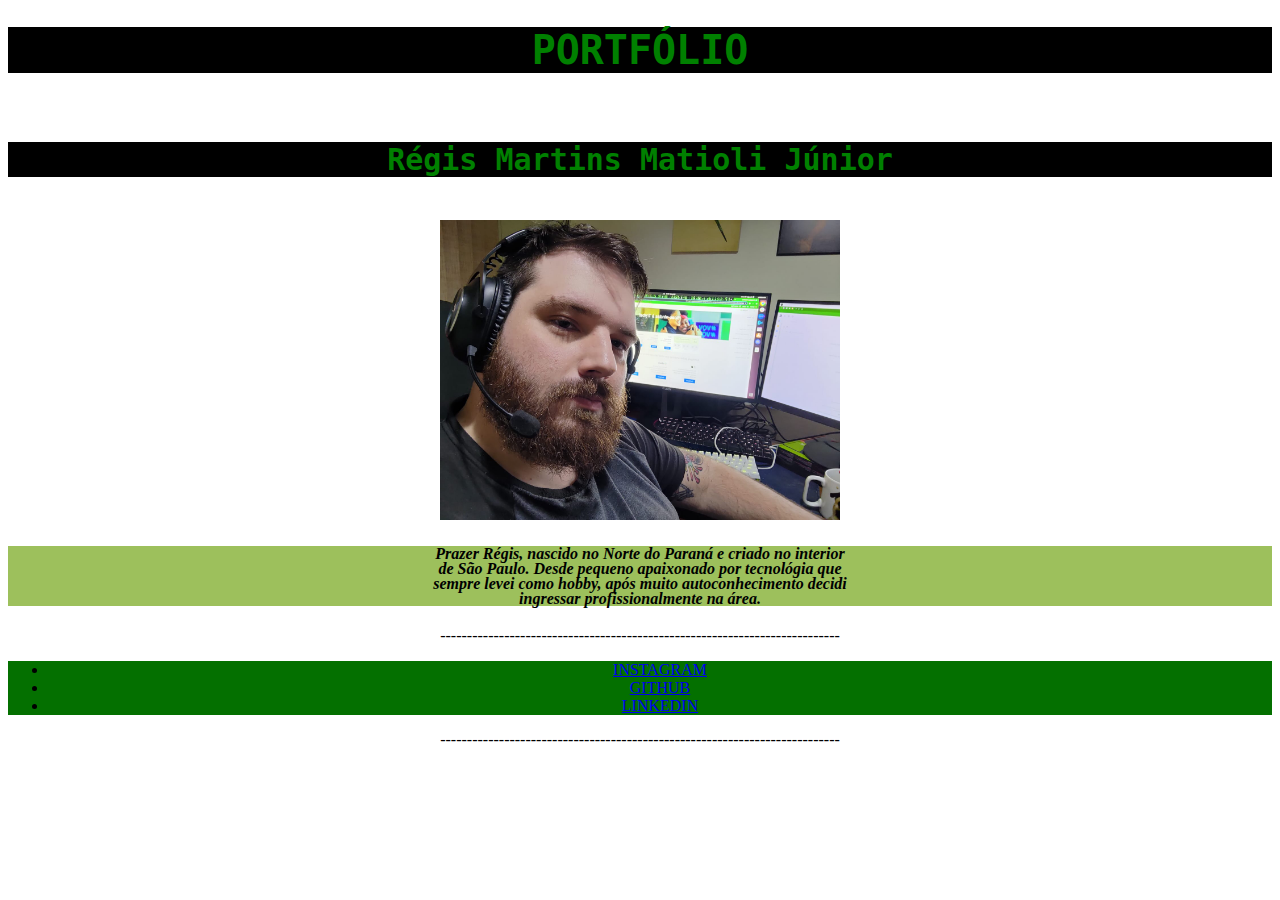
<file: fundamentos/secao2/dia2/index.html>
<!DOCTYPE html>
<html lang="en">
<head>
    <meta charset="UTF-8">
    <meta http-equiv="X-UA-Compatible" content="IE=edge">
    <meta name="viewport" content="width=device-width, initial-scale=1.0">
    <title>Document</title>
    <link rel="stylesheet" type="text/css" href="style.css">
    
</head> 
<body>
   <h1>PORTFÓLIO</h1> <br>
   <h2> Régis Martins Matioli Júnior</h2> <br>
   <img src=perfil.jpeg width="400px"> <br>
   <h4 id="bio"> <em>Prazer Régis, nascido no Norte do Paraná e criado no interior <br> de São Paulo. Desde pequeno apaixonado por tecnológia que<br>
    sempre levei como hobby, após muito autoconhecimento decidi <br>
     ingressar profissionalmente na área.</h4></em>
   --------------------------------------------------------------------------- <br>
   <ul id="link1"> 
 <li >  <a target="_blank" href="https://www.instagram.com/r.egitera/"> INSTAGRAM </a></li> 

    <li> <a target="_blank" href="https://github.com/regisMatioli"> GITHUB </a> <br></li>

        <li> <a target="_blank" href="https://www.linkedin.com/in/regis-matioli-819696204/"> LINKEDIN </a></li>
</ul>
 ---------------------------------------------------------------------------
</body>
</html>
</file>
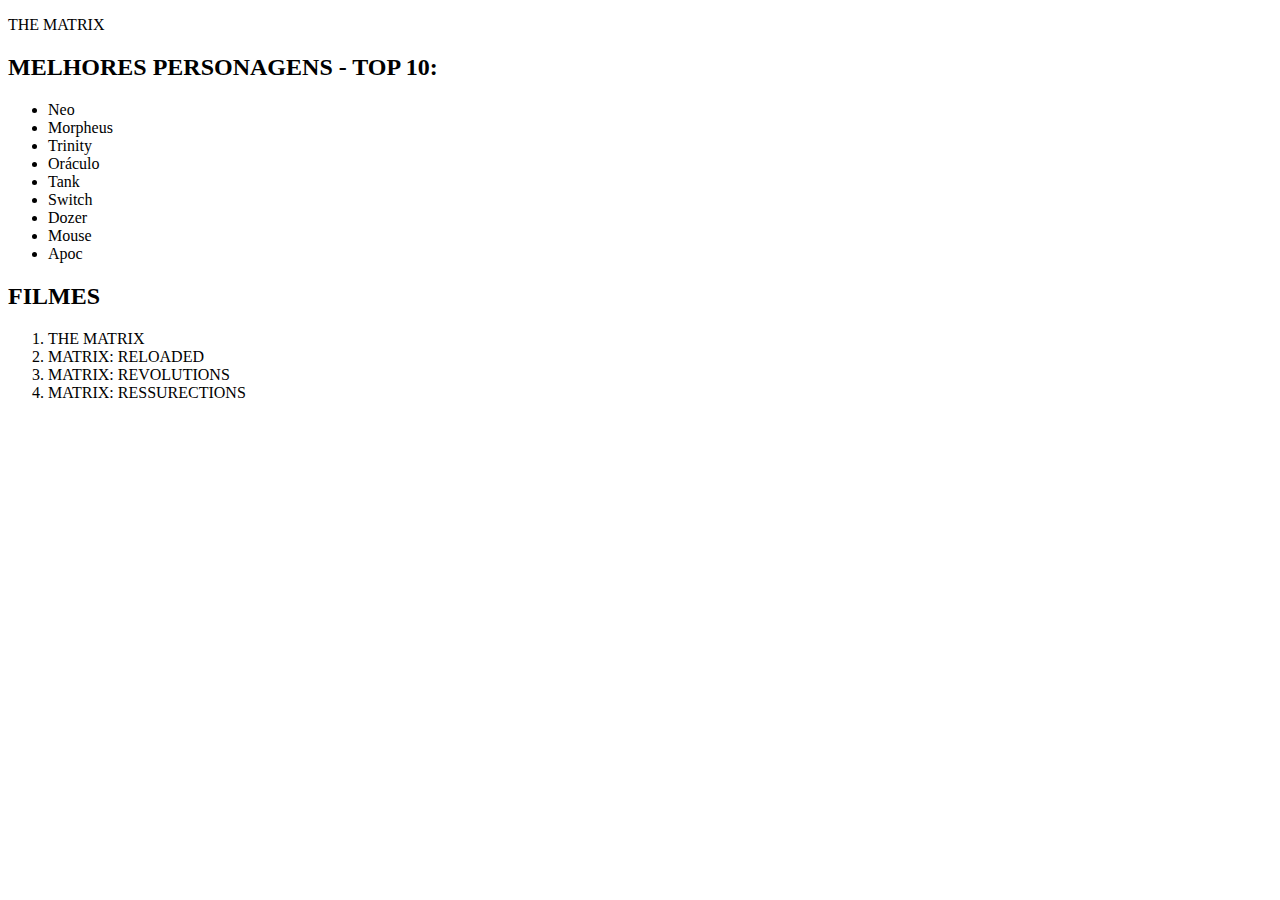
<file: fundamentos/secao4/dia2/index.html>
<!DOCTYPE html>
<html lang="pt-br">

<head>
  <meta charset="UTF-8">
  <meta http-equiv="X-UA-Compatible" content="IE=edge">
  <meta name="viewport" content="width=device-width, initial-scale=1.0">
  <title>Aprendendo</title>
</head>

<body>
  <header>
    <p>THE MATRIX</p>
  </header>
  <section class="secao-personagens">
    <h2>MELHORES PERSONAGENS - TOP 10:</h2>
    <ul class="lista-personagens"></ul>
  </section>
  <section class="secao-filmes">
    <h2>FILMES </h2>
    <ol class="lista-filmes">
      <li class='filme'>THE MATRIX</li>
      <li class='filme'>MATRIX: RELOADED </li>
      <li class='filme'>MATRIX: REVOLUTIONS</li>
      <li class='filme'>MATRIX: RESSURECTIONS</li>

    </ol>
   </section>
</body>
<script src="script.js">

</script>

</html>
</file>
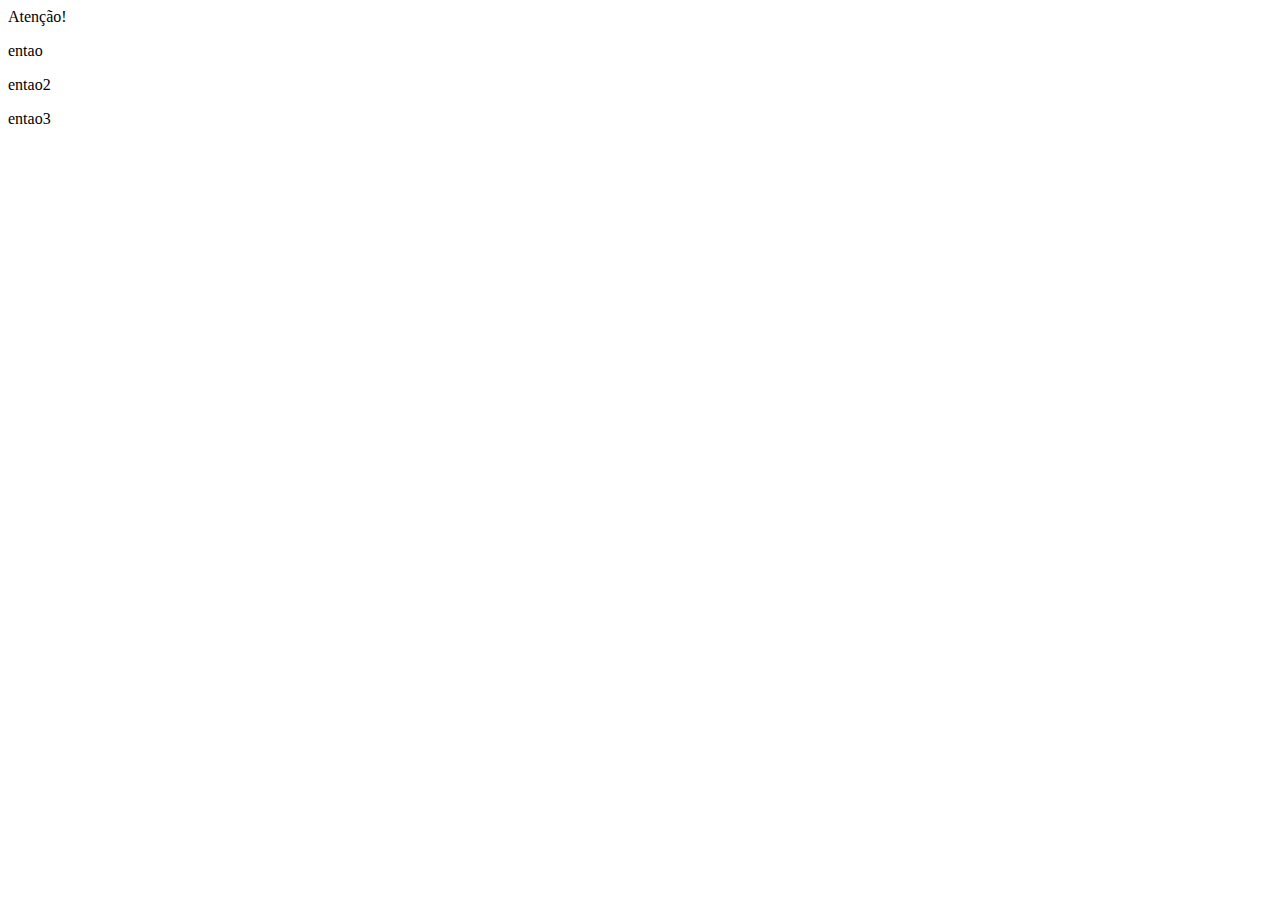
<file: fundamentos/secao4/dia2/index2.html>
<!DOCTYPE html>
<html lang="pt-br">

<head>
  <meta charset="UTF-8">
  <meta http-equiv="X-UA-Compatible" content="IE=edge">
  <meta name="viewport" content="width=device-width, initial-scale=1.0">
  <title>Aprendendo</title>
</head>

<body>
  <main id="paiDoPai">
    <section id="pai">
      <section id="primeiroFilho"></section>
      <section id="elementoOndeVoceEsta">
        <section id="primeiroFilhoDoFilho"></section>
        <section id="segundoEUltimoFilhoDoFilho"></section>
      </section>
      Atenção!
      <section id="terceiroFilho"></section>
      <section id="quartoEUltimoFilho"></section>
      <section class="teste"><p> entao</p>  </section>
      <section class="teste"><p> entao2</p> </section>
      <section class="teste"><p> entao3</p> </section>
    </section>
  
  </main>
</body>
<script src="script2.js">

</script>

</html>
</file>
<file: fundamentos/secao2/dia2/style.css>
h2{
    font-family: monospace ;
    background-color: black;
    color: green;
    font-size: 30px;
  }
  h1{
    font-family: monospace ;
    background-color: black;
    color: green;
    font-size: 40px;
  }
  body{
    text-align: center;
    background-image: url(https://static.independent.co.uk/s3fs-public/thumbnails/image/2017/10/27/09/matrix-code.jpg?quality=75&width=1200&auto=webp);      }
  #link1{
    background-color: rgb(4, 112, 0)
  }
  #bio{
   background-color: rgb(157, 192, 92);
   line-height: 15px;
   text-align: center;
    
  }
</file>
